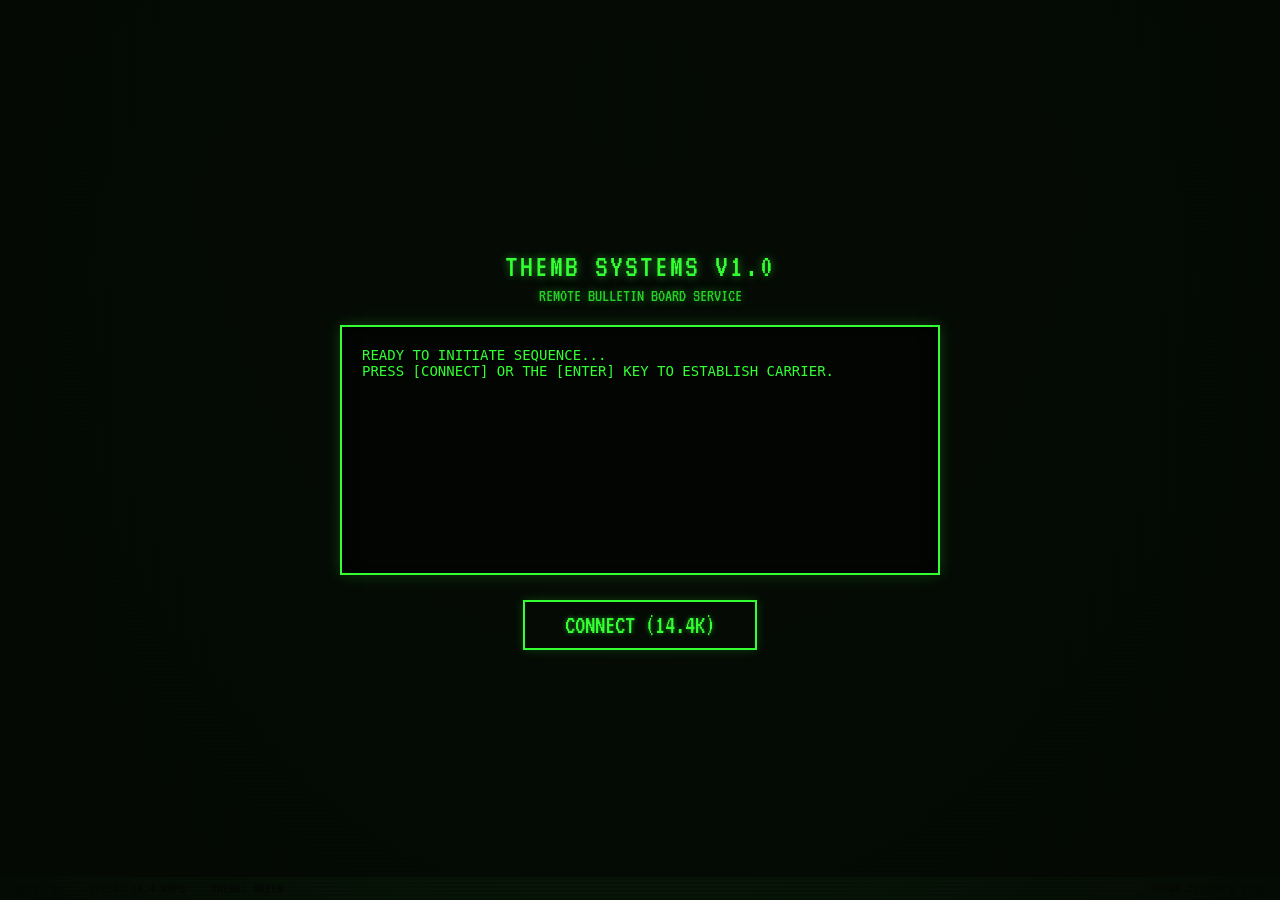
<file: bbs-archive/index.html>
<!DOCTYPE html>
<html lang="en">
<head>
  <meta charset="UTF-8">
  <meta name="viewport" content="width=device-width, initial-scale=1.0">
  <title>THEMB BBS - Dial-up Connection</title>
  <link rel="stylesheet" href="style.css">
</head>
<body>
  <div class="crt-wrapper screen-distort">
    <div class="crt-glass"></div>
    
    <!-- Dial-Up Connection Overlay -->
    <div class="connect-overlay" id="connectOverlay">
      <div class="glow-text text-center" style="margin-bottom: 20px;">
        <h1 style="font-size: 32px; letter-spacing: 2px; margin-bottom: 5px;">THEMB SYSTEMS v1.0</h1>
        <p style="font-size: 18px; margin: 0; opacity: 0.8;">REMOTE BULLETIN BOARD SERVICE</p>
      </div>
      
      <div class="connect-console" id="connectConsole">READY TO INITIATE SEQUENCE...
PRESS [CONNECT] OR THE [ENTER] KEY TO ESTABLISH CARRIER.</div>
      
      <button class="connect-btn" id="connectBtn" onclick="startConnection()">Connect (14.4K)</button>
    </div>

    <!-- Main BBS Screen (Initially Hidden) -->
    <div class="terminal-screen" id="terminalScreen" style="display: none;">
      <div id="terminalHistory"></div>
      
      <!-- Placeholder for home screen once connected -->
      <div id="homeScreenContent" style="display: none;">
        <div class="line-decor">======================================================================</div>
        <div class="ascii-logo"> ████████╗██╗  ██╗███████╗███╗   ███╗██████╗ 
 ╚══██╔══╝██║  ██║██╔════╝████╗ ████║██╔══██╗
    ██║   ███████║█████╗  ██╔████╔██║██████╦╝
    ██║   ██╔══██║██╔══╝  ██║╚██╔╝██║██╔══██╗
    ██║   ██║  ██║███████╗██║ ╚═╝ ██║██████╦╝
    ╚═╝   ╚═╝  ╚═╝╚══════╝╚═╝     ╚═╝╚═════╝ </div>
        <div class="line-decor">======================================================================</div>
        <div class="glow-text">WELCOME TO THEMB BULLETIN BOARD SERVICE (BBS)</div>
        <div>ESTABLISHED: 2026 | BAUD RATE: 14400 bps | LINE: COM1</div>
        <div class="line-decor">----------------------------------------------------------------------</div>
        <p>You have successfully logged in as <span class="highlight">GUEST</span>. This website is currently acting as a retro placeholder to verify GitHub Pages and domain redirection configuration.</p>
        
        <p>Please select an option below (type the number and press ENTER, or click on the menu option):</p>
        
        <ul class="menu-options">
          <li onclick="handleMenuSelection('1')">
            <span class="menu-key">1</span> <span class="highlight">ABOUT THEMB</span> - Design studio background and mission.
          </li>
          <br>
          <li onclick="handleMenuSelection('2')">
            <span class="menu-key">2</span> <span class="highlight">PROJECTS ARCHIVE</span> - View current design portfolio.
          </li>
          <br>
          <li onclick="handleMenuSelection('3')">
            <span class="menu-key">3</span> <span class="highlight">CONTACT TRANSMITTER</span> - Get in touch with us.
          </li>
          <br>
          <li onclick="handleMenuSelection('4')">
            <span class="menu-key">4</span> <span class="highlight">PHOSPHOR COLOR</span> - Cycle display theme.
          </li>
        </ul>
        <div class="line-decor">----------------------------------------------------------------------</div>
        <p>Available commands: <span class="highlight">help</span>, <span class="highlight">clear</span>, <span class="highlight">about</span>, <span class="highlight">projects</span>, <span class="highlight">contact</span>, <span class="highlight">theme</span>, <span class="highlight">date</span>, <span class="highlight">exit</span>.</p>
      </div>

      <div class="terminal-input-line" id="inputLine" style="display: none;">
        <span class="prompt-prefix">GUEST@THEMB_BBS:~$</span>
        <input type="text" class="terminal-input" id="terminalInput" autofocus autocomplete="off" spellcheck="false" maxlength="80">
        <span class="cursor" id="customCursor"></span>
      </div>
    </div>

    <!-- Retro Status Bar -->
    <div class="status-bar">
      <div>
        <span class="status-bar-item">NODE: 01</span>
        <span class="status-bar-item">SPEED: 14.4 KBPS</span>
        <span class="status-bar-item">THEME: <span id="currentThemeName">GREEN</span></span>
      </div>
      <div>
        <span>THEMB.DESIGN &copy; 2026</span>
      </div>
    </div>
  </div>

  <script>
    let audioCtx = null;
    let isConnected = false;
    let themeIndex = 0;
    const themes = [
      { name: 'GREEN', class: '' },
      { name: 'AMBER', class: 'amber-theme' },
      { name: 'CYAN', class: 'cyan-theme' },
      { name: 'PAPER', class: 'white-theme' }
    ];

    // Initialize audio context safely
    function initAudio() {
      if (!audioCtx) {
        audioCtx = new (window.AudioContext || window.webkitAudioContext)();
      }
      if (audioCtx.state === 'suspended') {
        audioCtx.resume();
      }
    }

    // Play retro beep sound
    function playBeep(freq, duration, type = 'sine', volume = 0.05) {
      if (!audioCtx) return;
      try {
        const osc = audioCtx.createOscillator();
        const gain = audioCtx.createGain();
        
        osc.type = type;
        osc.frequency.setValueAtTime(freq, audioCtx.currentTime);
        
        gain.gain.setValueAtTime(volume, audioCtx.currentTime);
        gain.gain.exponentialRampToValueAtTime(0.0001, audioCtx.currentTime + duration);
        
        osc.connect(gain);
        gain.connect(audioCtx.destination);
        
        osc.start();
        osc.stop(audioCtx.currentTime + duration);
      } catch (e) {
        console.error("Audio playback error: ", e);
      }
    }

    // Play click sound for typewriter and keystroke simulation
    function playClickSound() {
      if (!audioCtx) return;
      try {
        const osc = audioCtx.createOscillator();
        const gain = audioCtx.createGain();
        osc.type = 'triangle';
        osc.frequency.setValueAtTime(2600 + Math.random() * 400, audioCtx.currentTime);
        
        gain.gain.setValueAtTime(0.012, audioCtx.currentTime);
        gain.gain.exponentialRampToValueAtTime(0.0001, audioCtx.currentTime + 0.015);
        
        osc.connect(gain);
        gain.connect(audioCtx.destination);
        osc.start();
        osc.stop(audioCtx.currentTime + 0.018);
      } catch (e) {}
    }

    // Handle dial-up sound synthesis
    function playDialUpSound(onConsoleUpdate, onCompleted) {
      initAudio();
      const now = audioCtx.currentTime;
      
      // 1. Dial Tone: 350Hz + 440Hz mixed
      const osc1 = audioCtx.createOscillator();
      const osc2 = audioCtx.createOscillator();
      const gain1 = audioCtx.createGain();
      const gain2 = audioCtx.createGain();
      
      osc1.frequency.setValueAtTime(350, now);
      osc2.frequency.setValueAtTime(440, now);
      
      gain1.gain.setValueAtTime(0.03, now);
      gain2.gain.setValueAtTime(0.03, now);
      
      osc1.connect(gain1);
      osc2.connect(gain2);
      
      gain1.connect(audioCtx.destination);
      gain2.connect(audioCtx.destination);
      
      osc1.start(now);
      osc2.start(now);
      
      onConsoleUpdate("DIALING SUBSCRIBER LINE COM1...");
      
      // Stop dial tone after 1.2s and start DTMF tones
      const dtmfStart = now + 1.2;
      gain1.gain.setValueAtTime(0, dtmfStart);
      gain2.gain.setValueAtTime(0, dtmfStart);
      osc1.stop(dtmfStart + 0.1);
      osc2.stop(dtmfStart + 0.1);
      
      // DTMF frequency pairs for 1-920-0007 (BBS number)
      const dtmfKeys = [
        [697, 1209], // 1
        [852, 1477], // 9
        [697, 1336], // 2
        [941, 1336], // 0
        [941, 1336], // 0
        [941, 1336], // 0
        [852, 1209]  // 7
      ];
      
      let keyTime = dtmfStart;
      dtmfKeys.forEach((freqs, idx) => {
        const dOsc1 = audioCtx.createOscillator();
        const dOsc2 = audioCtx.createOscillator();
        const dGain1 = audioCtx.createGain();
        const dGain2 = audioCtx.createGain();
        
        dOsc1.frequency.setValueAtTime(freqs[0], keyTime);
        dOsc2.frequency.setValueAtTime(freqs[1], keyTime);
        
        dGain1.gain.setValueAtTime(0, keyTime);
        dGain1.gain.linearRampToValueAtTime(0.03, keyTime + 0.02);
        dGain1.gain.setValueAtTime(0.03, keyTime + 0.13);
        dGain1.gain.linearRampToValueAtTime(0, keyTime + 0.15);
        
        dGain2.gain.setValueAtTime(0, keyTime);
        dGain2.gain.linearRampToValueAtTime(0.03, keyTime + 0.02);
        dGain2.gain.setValueAtTime(0.03, keyTime + 0.13);
        dGain2.gain.linearRampToValueAtTime(0, keyTime + 0.15);
        
        dOsc1.connect(dGain1);
        dOsc2.connect(dGain2);
        dGain1.connect(audioCtx.destination);
        dGain2.connect(audioCtx.destination);
        
        dOsc1.start(keyTime);
        dOsc2.start(keyTime);
        
        dOsc1.stop(keyTime + 0.18);
        dOsc2.stop(keyTime + 0.18);
        
        setTimeout(() => {
          onConsoleUpdate(`ATDT 1-920-0007... ${[1, 9, 2, 0, 0, 0, 7].slice(0, idx+1).join('')}`);
        }, (keyTime - now) * 1000);
        
        keyTime += 0.20;
      });
      
      // 3. Ringing tone
      const ringStart = keyTime + 0.1;
      setTimeout(() => {
        onConsoleUpdate("RINGING...");
      }, (ringStart - now) * 1000);
      
      const rOsc1 = audioCtx.createOscillator();
      const rOsc2 = audioCtx.createOscillator();
      const rGain = audioCtx.createGain();
      
      rOsc1.frequency.setValueAtTime(440, ringStart);
      rOsc2.frequency.setValueAtTime(480, ringStart);
      
      rGain.gain.setValueAtTime(0, ringStart);
      rGain.gain.linearRampToValueAtTime(0.03, ringStart + 0.1);
      rGain.gain.setValueAtTime(0.03, ringStart + 1.0);
      rGain.gain.linearRampToValueAtTime(0, ringStart + 1.1);
      
      rOsc1.connect(rGain);
      rOsc2.connect(rGain);
      rGain.connect(audioCtx.destination);
      
      rOsc1.start(ringStart);
      rOsc2.start(ringStart);
      rOsc1.stop(ringStart + 1.2);
      rOsc2.stop(ringStart + 1.2);
      
      // 4. Handshake Static / Screech
      const handshakeStart = ringStart + 1.3;
      setTimeout(() => {
        onConsoleUpdate("CARRIER DETECTED. HANDSHAKE IN PROGRESS...");
      }, (handshakeStart - now) * 1000);
      
      // White noise buffer
      const bufferSize = audioCtx.sampleRate * 2.0; 
      const buffer = audioCtx.createBuffer(1, bufferSize, audioCtx.sampleRate);
      const data = buffer.getChannelData(0);
      for (let i = 0; i < bufferSize; i++) {
        data[i] = Math.random() * 2 - 1;
      }
      
      const noiseNode = audioCtx.createBufferSource();
      noiseNode.buffer = buffer;
      
      const filter = audioCtx.createBiquadFilter();
      filter.type = 'bandpass';
      filter.frequency.setValueAtTime(1200, handshakeStart);
      filter.Q.setValueAtTime(1.5, handshakeStart);
      
      const noiseGain = audioCtx.createGain();
      noiseGain.gain.setValueAtTime(0, handshakeStart);
      noiseGain.gain.linearRampToValueAtTime(0.02, handshakeStart + 0.1);
      
      filter.frequency.setValueAtTime(1600, handshakeStart + 0.4);
      filter.frequency.exponentialRampToValueAtTime(600, handshakeStart + 1.0);
      filter.frequency.exponentialRampToValueAtTime(2000, handshakeStart + 1.5);
      noiseGain.gain.setValueAtTime(0.02, handshakeStart + 1.7);
      noiseGain.gain.linearRampToValueAtTime(0, handshakeStart + 2.0);
      
      noiseNode.connect(filter);
      filter.connect(noiseGain);
      noiseGain.connect(audioCtx.destination);
      
      noiseNode.start(handshakeStart);
      noiseNode.stop(handshakeStart + 2.0);
      
      // Sweep tones (Carrier negotiation)
      const carrierOsc = audioCtx.createOscillator();
      const carrierGain = audioCtx.createGain();
      carrierOsc.type = 'sawtooth';
      carrierOsc.frequency.setValueAtTime(2100, handshakeStart + 0.2);
      carrierOsc.frequency.setValueAtTime(1300, handshakeStart + 0.8);
      carrierOsc.frequency.linearRampToValueAtTime(700, handshakeStart + 1.6);
      
      carrierGain.gain.setValueAtTime(0, handshakeStart + 0.2);
      carrierGain.gain.linearRampToValueAtTime(0.012, handshakeStart + 0.3);
      carrierGain.gain.setValueAtTime(0.012, handshakeStart + 1.5);
      carrierGain.gain.linearRampToValueAtTime(0, handshakeStart + 1.9);
      
      carrierOsc.connect(carrierGain);
      carrierGain.connect(audioCtx.destination);
      carrierOsc.start(handshakeStart + 0.2);
      carrierOsc.stop(handshakeStart + 2.0);

      // 5. Connection Established Beeps
      const connectTime = handshakeStart + 2.0;
      setTimeout(() => {
        onConsoleUpdate("CONNECT 14400 / V.32bis - SESSION INITIATED");
      }, (connectTime - now) * 1000);
      
      const chOsc = audioCtx.createOscillator();
      const chGain = audioCtx.createGain();
      chOsc.type = 'triangle';
      chOsc.frequency.setValueAtTime(800, connectTime);
      chOsc.frequency.setValueAtTime(1600, connectTime + 0.1);
      
      chGain.gain.setValueAtTime(0, connectTime);
      chGain.gain.linearRampToValueAtTime(0.05, connectTime + 0.02);
      chGain.gain.setValueAtTime(0.05, connectTime + 0.18);
      chGain.gain.exponentialRampToValueAtTime(0.0001, connectTime + 0.3);
      
      chOsc.connect(chGain);
      chGain.connect(audioCtx.destination);
      chOsc.start(connectTime);
      chOsc.stop(connectTime + 0.35);
      
      setTimeout(onCompleted, (connectTime + 0.35 - now) * 1000);
    }

    // Connect button trigger
    function startConnection() {
      initAudio();
      document.getElementById('connectBtn').style.display = 'none';
      const consoleEl = document.getElementById('connectConsole');
      
      playDialUpSound(
        (msg) => {
          consoleEl.innerHTML += `\n${msg}`;
          consoleEl.scrollTop = consoleEl.scrollHeight;
        },
        () => {
          // Transition screens
          document.getElementById('connectOverlay').style.opacity = '0';
          setTimeout(() => {
            document.getElementById('connectOverlay').style.display = 'none';
            const termScreen = document.getElementById('terminalScreen');
            termScreen.style.display = 'block';
            document.getElementById('terminalInput').focus();
            isConnected = true;
            loadHomeScreen();
          }, 600);
        }
      );
    }

    // Trigger connect on pressing Enter in overlay
    window.addEventListener('keydown', function(e) {
      if (!isConnected && e.key === 'Enter') {
        const btn = document.getElementById('connectBtn');
        if (btn && btn.style.display !== 'none') {
          startConnection();
        }
      }
    });

    // Custom Typewriter printing
    function typeHTML(targetEl, sourceHTMLCode, speed, callback) {
      // Split by character but process HTML tags atomically to avoid broken rendering
      let parts = [];
      let temp = '';
      let insideTag = false;
      
      for (let i = 0; i < sourceHTMLCode.length; i++) {
        const char = sourceHTMLCode[i];
        if (char === '<') {
          if (temp) {
            parts.push({ type: 'text', content: temp });
            temp = '';
          }
          insideTag = true;
          temp += char;
        } else if (char === '>') {
          temp += char;
          parts.push({ type: 'tag', content: temp });
          temp = '';
          insideTag = false;
        } else {
          temp += char;
        }
      }
      if (temp) {
        parts.push({ type: insideTag ? 'tag' : 'text', content: temp });
      }

      let currentPartIndex = 0;
      let currentCharIndex = 0;

      function typeNext() {
        if (currentPartIndex >= parts.length) {
          if (callback) callback();
          return;
        }

        const part = parts[currentPartIndex];
        if (part.type === 'tag') {
          targetEl.innerHTML += part.content;
          currentPartIndex++;
          typeNext();
        } else {
          if (currentCharIndex < part.content.length) {
            const char = part.content[currentCharIndex];
            targetEl.innerHTML += char;
            
            // Type sound (avoid click sound on newlines or spaces)
            if (char !== ' ' && char !== '\n' && char !== '\r') {
              playClickSound();
            }
            
            currentCharIndex++;
            scrollBottom();
            setTimeout(typeNext, speed);
          } else {
            currentCharIndex = 0;
            currentPartIndex++;
            typeNext();
          }
        }
      }
      typeNext();
    }

    function scrollBottom() {
      const term = document.getElementById('terminalScreen');
      term.scrollTop = term.scrollHeight;
    }

    // Load BBS HomeScreen
    function loadHomeScreen() {
      const homeSource = document.getElementById('homeScreenContent').innerHTML;
      const history = document.getElementById('terminalHistory');
      
      typeHTML(history, homeSource, 6, () => {
        document.getElementById('inputLine').style.display = 'flex';
        document.getElementById('terminalInput').focus();
        scrollBottom();
      });
    }

    // Keystroke sound and sync for text input
    const termInput = document.getElementById('terminalInput');
    termInput.addEventListener('keydown', function(e) {
      if (e.key === 'Enter') {
        const cmd = termInput.value.trim();
        termInput.value = '';
        if (cmd) {
          executeCommand(cmd);
        }
      } else if (e.key.length === 1 || e.key === 'Backspace') {
        playClickSound();
      }
    });

    // Make clicking the screen focus the text input
    document.getElementById('terminalScreen').addEventListener('click', () => {
      document.getElementById('terminalInput').focus();
    });

    // Direct menu clicking handler
    function handleMenuSelection(num) {
      if (!isConnected) return;
      playBeep(600, 0.08);
      document.getElementById('terminalInput').value = num;
      executeCommand(num);
    }

    // Command executor logic
    function executeCommand(rawCmd) {
      const history = document.getElementById('terminalHistory');
      const cmd = rawCmd.toLowerCase().trim();
      
      // Append entered prompt first
      history.innerHTML += `<div class="terminal-input-line"><span class="prompt-prefix">GUEST@THEMB_BBS:~$</span><span>${rawCmd}</span></div>`;
      scrollBottom();
      
      let response = '';
      
      switch (cmd) {
        case '1':
        case 'about':
          response = `
<br>
<span class="glow-text">======================================================================</span>
<span class="highlight">SYSTEM RECORD: ABOUT THEMB</span>
<span class="glow-text">======================================================================</span>
THEMB is a premium digital design studio focusing on:
  - <span class="highlight">UI/UX & Product Design</span>: Creating high-end web & mobile experiences.
  - <span class="highlight">Design Systems</span>: Crafting highly scalable component libraries.
  - <span class="highlight">Brand Identity</span>: Crafting bespoke aesthetic architectures.

Our philosophy matches Swiss minimalism with technological elegance.
This BBS console verifies that our root server domain is linked to the 
GitHub pages host.
<span class="glow-text">======================================================================</span>
<br>
`;
          break;
        case '2':
        case 'projects':
          response = `
<br>
<span class="glow-text">======================================================================</span>
<span class="highlight">SYSTEM ARCHIVE: PROJECTS & WORK</span>
<span class="glow-text">======================================================================</span>
[ ACCESSING SECURE DATABANK... ]
[ PARSING IMAGE METADATA... ]

<span class="highlight">ERROR 403: BANDWIDTH CAPACITY EXCEEDED</span>
The current line connection (14.4 Kbps COM1 Dial-Up) does not support the 
transmission of high-resolution digital media assets. 

To view our portfolio, please check back once we upgrade the system line
(coming soon!).
<span class="glow-text">======================================================================</span>
<br>
`;
          break;
        case '3':
        case 'contact':
          response = `
<br>
<span class="glow-text">======================================================================</span>
<span class="highlight">COMMS LINK: CONTACT CHANNELS</span>
<span class="glow-text">======================================================================</span>
For design consultations or inquiries:
  - <span class="highlight">E-Mail Direct:</span> hello@themb.design
  - <span class="highlight">GitHub Org:</span> github.com/themb
  - <span class="highlight">Terminal ID:</span> Node-01@COM1

To transmit an instant message via line, type: <span class="highlight">mail [your message]</span>
<span class="glow-text">======================================================================</span>
<br>
`;
          break;
        case '4':
        case 'theme':
          themeIndex = (themeIndex + 1) % themes.length;
          const newTheme = themes[themeIndex];
          
          // Remove old theme classes and add new one
          document.body.className = newTheme.class;
          document.getElementById('currentThemeName').innerText = newTheme.name;
          
          response = `
<br>
Phosphor theme altered. 
Display set to: <span class="highlight">${newTheme.name}</span>
<br>
`;
          break;
        case 'clear':
          history.innerHTML = '';
          scrollBottom();
          return;
        case 'help':
          response = `
<br>
<span class="highlight">THEMB BBS v1.0 HELP DIRECTORY</span>
Type the number or command and press Enter:
  - <span class="highlight">1</span> or <span class="highlight">about</span>    : Information about the studio.
  - <span class="highlight">2</span> or <span class="highlight">projects</span> : View the portfolio and works.
  - <span class="highlight">3</span> or <span class="highlight">contact</span>  : Display email and communication nodes.
  - <span class="highlight">4</span> or <span class="highlight">theme</span>    : Cycle phosphor monitor colors.
  - <span class="highlight">clear</span>      : Clear the screen history.
  - <span class="highlight">date</span>       : Output current system time.
  - <span class="highlight">exit</span>       : Disconnect from BBS.
<br>
`;
          break;
        case 'date':
          response = `<br>Current System Time: <span class="highlight">${new Date().toUTCString()}</span><br><br>`;
          break;
        case 'exit':
          response = `<br>Disconnecting line COM1... Good-bye!<br><br>`;
          setTimeout(() => {
            isConnected = false;
            document.getElementById('terminalScreen').style.display = 'none';
            document.getElementById('connectConsole').innerHTML = 'NO CARRIER.\nCONNECTION TERMINATED BY REMOTE HOST.';
            document.getElementById('connectBtn').style.display = 'block';
            document.getElementById('connectOverlay').style.opacity = '1';
            document.getElementById('connectOverlay').style.display = 'flex';
          }, 1200);
          break;
        default:
          if (cmd.startsWith('mail ')) {
            const mailMsg = rawCmd.substring(5).trim();
            response = `
<br>
[ TRANSMITTING MAIL PACKET ]
"${mailMsg}"
.............................. <span class="highlight">SENT SUCCESS!</span>
Thank you! Your message has been saved to the node mailbox.
<br>
`;
          } else {
            response = `<br>Command not recognized. Type <span class="highlight">help</span> for a list of available options.<br><br>`;
          }
          break;
      }
      
      const responseContainer = document.createElement('div');
      history.appendChild(responseContainer);
      
      // Display output typing slightly faster for interactive commands
      typeHTML(responseContainer, response, 3, () => {
        scrollBottom();
        document.getElementById('terminalInput').focus();
      });
    }
  </script>
</body>
</html>
</file>
<file: bbs-archive/style.css>
@import url('https://fonts.googleapis.com/css2?family=VT323&display=swap');

:root {
  --color-phosphor: #33ff33;
  --color-phosphor-glow: rgba(51, 255, 51, 0.6);
  --color-phosphor-glow-subtle: rgba(51, 255, 51, 0.2);
  --color-bg: #050a05;
  --color-bg-opaque: rgba(5, 10, 5, 0.94);
  --color-scanlines: rgba(0, 0, 0, 0.35);
  --font-family: 'VT323', monospace;
}

.amber-theme {
  --color-phosphor: #ffb000;
  --color-phosphor-glow: rgba(255, 176, 0, 0.6);
  --color-phosphor-glow-subtle: rgba(255, 176, 0, 0.2);
  --color-bg: #0e0700;
  --color-bg-opaque: rgba(14, 7, 0, 0.94);
  --color-scanlines: rgba(0, 0, 0, 0.4);
}

.cyan-theme {
  --color-phosphor: #00ddff;
  --color-phosphor-glow: rgba(0, 221, 255, 0.6);
  --color-phosphor-glow-subtle: rgba(0, 221, 255, 0.2);
  --color-bg: #03080c;
  --color-bg-opaque: rgba(3, 8, 12, 0.94);
  --color-scanlines: rgba(0, 0, 0, 0.35);
}

.white-theme {
  --color-phosphor: #f0f0f0;
  --color-phosphor-glow: rgba(240, 240, 240, 0.5);
  --color-phosphor-glow-subtle: rgba(240, 240, 240, 0.15);
  --color-bg: #0c0c0c;
  --color-bg-opaque: rgba(12, 12, 12, 0.94);
  --color-scanlines: rgba(0, 0, 0, 0.45);
}

* {
  box-sizing: border-box;
}

body, html {
  background-color: var(--color-bg);
  color: var(--color-phosphor);
  font-family: var(--font-family);
  margin: 0;
  padding: 0;
  width: 100%;
  height: 100%;
  overflow: hidden;
  transition: background-color 0.4s ease, color 0.2s ease;
}

/* CRT Screen Vignette & Scanlines */
.crt-wrapper {
  position: relative;
  width: 100%;
  height: 100%;
  display: flex;
  justify-content: center;
  align-items: center;
}

/* Simulated curved CRT screen vignette */
.crt-wrapper::before {
  content: " ";
  display: block;
  position: absolute;
  top: 0; left: 0; bottom: 0; right: 0;
  background: radial-gradient(circle, rgba(0, 0, 0, 0) 50%, rgba(0, 0, 0, 0.9) 100%);
  z-index: 10;
  pointer-events: none;
}

/* Scanlines overlay */
.crt-wrapper::after {
  content: " ";
  display: block;
  position: absolute;
  top: 0; left: 0; bottom: 0; right: 0;
  background: linear-gradient(
    rgba(18, 16, 16, 0) 50%, 
    var(--color-scanlines) 50%
  ), 
  linear-gradient(
    90deg, 
    rgba(255, 0, 0, 0.03), 
    rgba(0, 255, 0, 0.01), 
    rgba(0, 0, 255, 0.03)
  );
  background-size: 100% 4px, 3px 100%;
  z-index: 11;
  pointer-events: none;
}

/* Glass glare curve */
.crt-glass {
  position: absolute;
  top: 0; left: 0; width: 100%; height: 100%;
  background: radial-gradient(
    ellipse at 50% 10%,
    rgba(255, 255, 255, 0.06) 0%,
    rgba(255, 255, 255, 0) 80%
  );
  z-index: 12;
  pointer-events: none;
}

/* The actual screen content area */
.terminal-screen {
  width: 100%;
  height: 100%;
  padding: 40px;
  overflow-y: auto;
  font-size: 21px;
  line-height: 1.45;
  animation: flicker 0.2s infinite;
  text-shadow: 0 0 6px var(--color-phosphor-glow), 0 0 12px var(--color-phosphor-glow-subtle);
  position: relative;
  z-index: 1;
}

/* Scrollbar styling for retro look */
.terminal-screen::-webkit-scrollbar {
  width: 12px;
}
.terminal-screen::-webkit-scrollbar-track {
  background: rgba(0, 0, 0, 0.4);
  border-left: 1px dashed var(--color-phosphor-glow-subtle);
}
.terminal-screen::-webkit-scrollbar-thumb {
  background: var(--color-phosphor);
  border: 3px solid var(--color-bg);
}

@keyframes flicker {
  0% { opacity: 0.982; }
  50% { opacity: 0.995; }
  100% { opacity: 0.985; }
}

/* Text styles */
h1, h2, h3 {
  margin: 0 0 15px 0;
  font-weight: normal;
  text-transform: uppercase;
}

.ascii-logo {
  font-family: monospace;
  white-space: pre;
  display: block;
  line-height: 1.1;
  font-size: 13px;
  margin: 25px 0;
  letter-spacing: 0.5px;
  overflow-x: auto;
  color: var(--color-phosphor);
}

.line-decor {
  user-select: none;
  opacity: 0.7;
}

@media(max-width: 768px) {
  .ascii-logo {
    font-size: 7px;
    line-height: 1.25;
  }
  .terminal-screen {
    font-size: 17px;
    padding: 20px;
  }
}

.cursor {
  display: inline-block;
  width: 10px;
  height: 18px;
  background-color: var(--color-phosphor);
  animation: blink 0.8s infinite;
  vertical-align: middle;
  margin-left: 2px;
  box-shadow: 0 0 5px var(--color-phosphor);
}

@keyframes blink {
  0%, 49% { opacity: 1; }
  50%, 100% { opacity: 0; }
}

.highlight {
  color: #fff;
  text-shadow: 0 0 8px rgba(255, 255, 255, 0.9);
}

.terminal-input-line {
  display: flex;
  align-items: center;
  margin-top: 25px;
  border-top: 1px dashed var(--color-phosphor-glow-subtle);
  padding-top: 15px;
}

.prompt-prefix {
  margin-right: 10px;
  user-select: none;
  font-weight: bold;
}

.terminal-input {
  background: transparent;
  border: none;
  color: var(--color-phosphor);
  font-family: var(--font-family);
  font-size: 21px;
  outline: none;
  flex-grow: 1;
  caret-color: transparent;
  text-shadow: 0 0 6px var(--color-phosphor-glow);
}

/* Custom interactive buttons representing BBS commands */
.menu-options {
  list-style: none;
  padding: 0;
  margin: 20px 0;
}

.menu-options li {
  margin-bottom: 12px;
  cursor: pointer;
  transition: transform 0.1s ease;
  display: inline-block;
  clear: both;
}

.menu-options li:hover {
  transform: translateX(6px);
}

.menu-key {
  display: inline-block;
  width: 32px;
  border: 1px solid var(--color-phosphor);
  text-align: center;
  margin-right: 12px;
  background-color: rgba(255, 255, 255, 0.04);
  font-weight: bold;
}

.menu-options li:hover .menu-key {
  background-color: var(--color-phosphor);
  color: var(--color-bg);
}

/* Status bar */
.status-bar {
  position: absolute;
  bottom: 0;
  left: 0;
  right: 0;
  background-color: var(--color-phosphor);
  color: var(--color-bg);
  padding: 4px 15px;
  font-size: 15px;
  display: flex;
  justify-content: space-between;
  z-index: 5;
  user-select: none;
  font-family: var(--font-family);
  font-weight: bold;
}

.status-bar a {
  color: inherit;
  text-decoration: underline;
}

.status-bar-item {
  margin-right: 20px;
}

/* Center connect prompt overlay */
.connect-overlay {
  position: absolute;
  top: 0; left: 0; width: 100%; height: 100%;
  background-color: var(--color-bg-opaque);
  z-index: 20;
  display: flex;
  flex-direction: column;
  justify-content: center;
  align-items: center;
  text-align: center;
  transition: opacity 0.6s ease, visibility 0.6s;
  padding: 30px;
}

.connect-console {
  width: 100%;
  max-width: 600px;
  height: 250px;
  border: 2px solid var(--color-phosphor);
  background-color: rgba(0, 0, 0, 0.5);
  margin-bottom: 25px;
  padding: 20px;
  text-align: left;
  overflow-y: auto;
  font-family: monospace;
  font-size: 14px;
  white-space: pre-wrap;
  box-shadow: inset 0 0 15px rgba(0, 0, 0, 0.8), 0 0 15px var(--color-phosphor-glow-subtle);
}

.connect-btn {
  background: transparent;
  border: 2px solid var(--color-phosphor);
  color: var(--color-phosphor);
  font-family: var(--font-family);
  font-size: 26px;
  padding: 10px 40px;
  cursor: pointer;
  transition: all 0.2s ease;
  text-shadow: 0 0 5px var(--color-phosphor-glow);
  box-shadow: 0 0 10px var(--color-phosphor-glow-subtle);
  text-transform: uppercase;
}

.connect-btn:hover {
  background-color: var(--color-phosphor);
  color: var(--color-bg);
  box-shadow: 0 0 20px var(--color-phosphor);
}

.glow-text {
  text-shadow: 0 0 8px var(--color-phosphor-glow);
}

.text-center {
  text-align: center;
}
</file>
